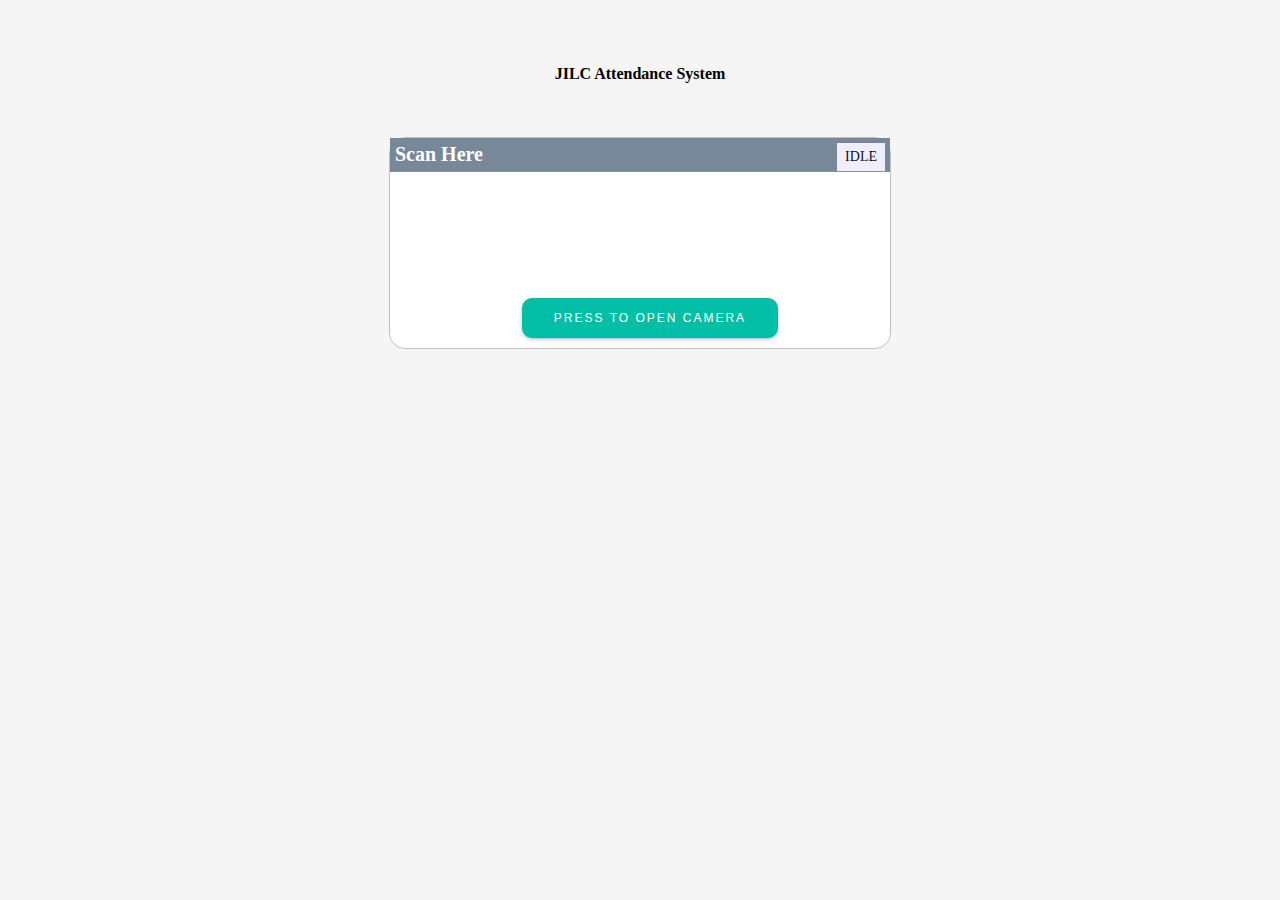
<file: index.html>
<!doctype html>
<html lang="en-US">
<head>
	<meta charset="UTF-8">
	<meta name="viewport" content="width=device-width, initial-scale=1, shrink-to-fit=no">
    <title>How to use Instascan an HTML5 QR scanner</title>
	<link rel="shortcut icon" href="https://learncodeweb.com/demo/favicon.ico">
	<link rel="stylesheet" href="https://stackpath.bootstrapcdn.com/bootstrap/4.2.1/css/bootstrap.min.css" integrity="sha384-GJzZqFGwb1QTTN6wy59ffF1BuGJpLSa9DkKMp0DgiMDm4iYMj70gZWKYbI706tWS" crossorigin="anonymous">
	<link rel="stylesheet" href="https://use.fontawesome.com/releases/v5.6.3/css/all.css" integrity="sha384-UHRtZLI+pbxtHCWp1t77Bi1L4ZtiqrqD80Kn4Z8NTSRyMA2Fd33n5dQ8lWUE00s/" crossorigin="anonymous">

	<script src="html5-qrcode.min.js"></script>
	<style>
		body {
			background-color: whitesmoke;
			margin: 10px;
		}
		.result{
			background-color: green;
			color:#fff;
			padding:20px;
		}
		.qr_title{
			background-color: lightslategray;
			color: #fff;
		}
		.row{
			display: flex;
			margin: 1em;
		}

		.col {
			display: flex;
			justify-content: center;
			margin: 0 auto;
		}

		.col_head {
			display: flex;
			justify-content: center;
			margin-top: 16px;
		}

		#reader {
			margin: 1em;
			background-color: white;
			border-radius: 16px;
		}

		.qr_opencam {
			margin-top: 16px;
			background-color: #00BFA6;
			padding: 11px 30px;
			color: #fff;
			text-transform: uppercase;
			letter-spacing: 2px;
			cursor: pointer;
			border-radius: 10px;
			border: 2px dashed #00BFA6;
			box-shadow: rgba(50, 50, 93, 0.25) 0px 2px 5px -1px, rgba(0, 0, 0, 0.3) 0px 1px 3px -1px;
			transition: .4s;
			font-size: 12px;
		}

		.qr_opencam:hover {
		transition: .4s;
		border: 2px dashed #00BFA6;
		background-color: #fff;
		color: #00BFA6;
		}

		.qr_opencam:active {
		background-color: #87dbd0;
		}
		
		.qr_startcam {
			margin-top: 16px;
			background-color: #00BFA6;
			padding: 11px 30px;
			color: #fff;
			text-transform: uppercase;
			letter-spacing: 2px;
			cursor: pointer;
			border-radius: 10px;
			border: 2px dashed #00BFA6;
			box-shadow: rgba(50, 50, 93, 0.25) 0px 2px 5px -1px, rgba(0, 0, 0, 0.3) 0px 1px 3px -1px;
			transition: .4s;
			font-size: 12px;
		}

		.qr_startcam:hover {
		transition: .4s;
		border: 2px dashed #00BFA6;
		background-color: #fff;
		color: #00BFA6;
		}

		.qr_startcam:active {
		background-color: #87dbd0;
		}

		select {
			border-radius: 13px;
			font-size: small;
			padding: 8px;
		}

		.qr_stopcam {
			background-color: red;
			color: white;
			font-weight: 500;
			border-radius: 13px;
			font-size: small;
			padding: 8px;
		}

	</style>

</head>
<body>
	<br>
	<div class="col_head">
		<h4>JILC Attendance System</h4>
	</div>
	<div class="row">
		<div class="col">
			<div style="width:500px;" id="reader"></div>
		</div>
	</div>

	<script type="text/javascript">
		function onScanSuccess(qrCodeMessage) {
			//document.getElementById('result').innerHTML = '<span class="result">'+qrCodeMessage+'</span>';
			const audio = new Audio();
			audio.src = "./success.mp3";
			audio.play();
			const url = qrCodeMessage;
            window.open(url, '_self');
		}
		
		function onScanError(errorMessage) {
		  //handle scan error
		}
		
		var html5QrcodeScanner = new Html5QrcodeScanner(
			"reader", { fps: 10, qrbox: 200 });
		html5QrcodeScanner.render(onScanSuccess, onScanError);
		
	</script>
		
</body>
</html>
</file>
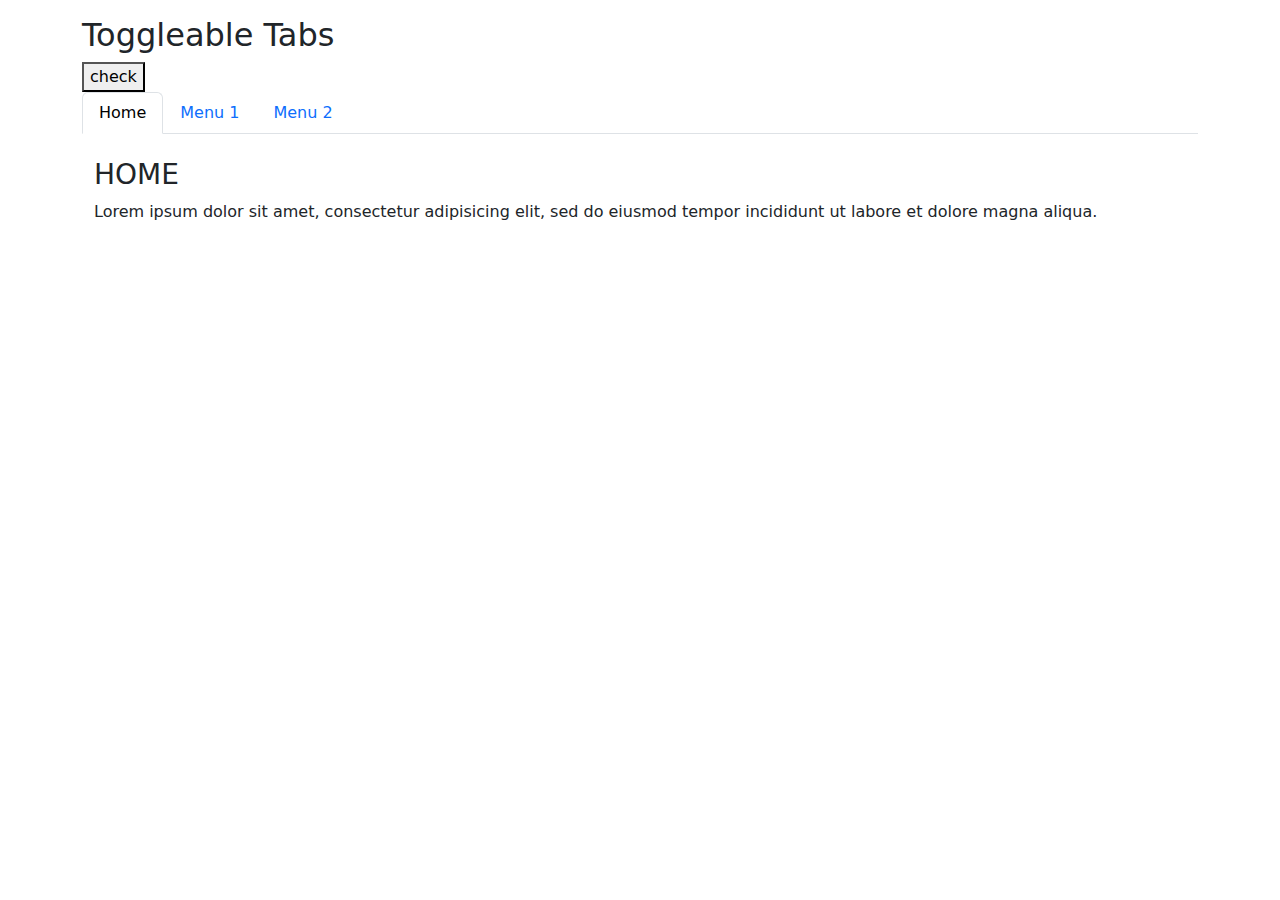
<file: attendance/tezt.html>
<!DOCTYPE html>
<html lang="en">
<head>
  <title>Bootstrap Example</title>
  <meta charset="utf-8">
  <meta name="viewport" content="width=device-width, initial-scale=1">
  <link href="https://cdn.jsdelivr.net/npm/bootstrap@5.3.1/dist/css/bootstrap.min.css" rel="stylesheet">
  <script src="https://cdn.jsdelivr.net/npm/bootstrap@5.3.1/dist/js/bootstrap.bundle.min.js"></script>
</head>
<body onload="loadThis()">

<div class="container mt-3">
  <h2>Toggleable Tabs</h2>
  <button onclick="check()">check</button>
  <br>
  <!-- Nav tabs -->
  <ul class="nav nav-tabs" role="tablist">
    <li class="nav-item nav-justified">
      <a class="nav-link active" data-bs-toggle="tab" href="#home">Home</a>
    </li>
    <li class="nav-item nav-justified">
      <a class="nav-link" data-bs-toggle="tab" href="#menu1">Menu 1</a>
    </li>
    <li class="nav-item nav-justified">
      <a class="nav-link" data-bs-toggle="tab" href="#menu2">Menu 2</a>
    </li>
  </ul>

  <!-- Tab panes -->
  <div class="tab-content">
    <div id="home" class="container tab-pane active"><br>
      <h3>HOME</h3>
      <p>Lorem ipsum dolor sit amet, consectetur adipisicing elit, sed do eiusmod tempor incididunt ut labore et dolore magna aliqua.</p>
    </div>
    <div id="menu1" class="container tab-pane fade"><br>
      <h3>Menu 1</h3>
      <p>Ut enim ad minim veniam, quis nostrud exercitation ullamco laboris nisi ut aliquip ex ea commodo consequat.</p>
    </div>
    <div id="menu2" class="container tab-pane fade"><br>
      <h3>Menu 2</h3>
      <p>Sed ut perspiciatis unde omnis iste natus error sit voluptatem accusantium doloremque laudantium, totam rem aperiam.</p>
    </div>
  </div>
</div>

<script>
  function check(){
    const divElement = document.getElementById('#home');
    const originalContent = divElement.innerHTML;

    divElement.innerHTML = `<h2>hey</h2>`;
    var c = 0;

    //if (c === 1 ) {
    //    divElement.innerHTML = originalContent;
 //   } else {
    //    divElement.innerHTML = "hello world";
    //}

  const activeTab = document.querySelector('.nav-link.active');
const activeTabId = activeTab.getAttribute('href');

    alert(`The tab with the ID ${activeTabId} is currently selected.`);
  }
</script>
</body>
</html>
</file>
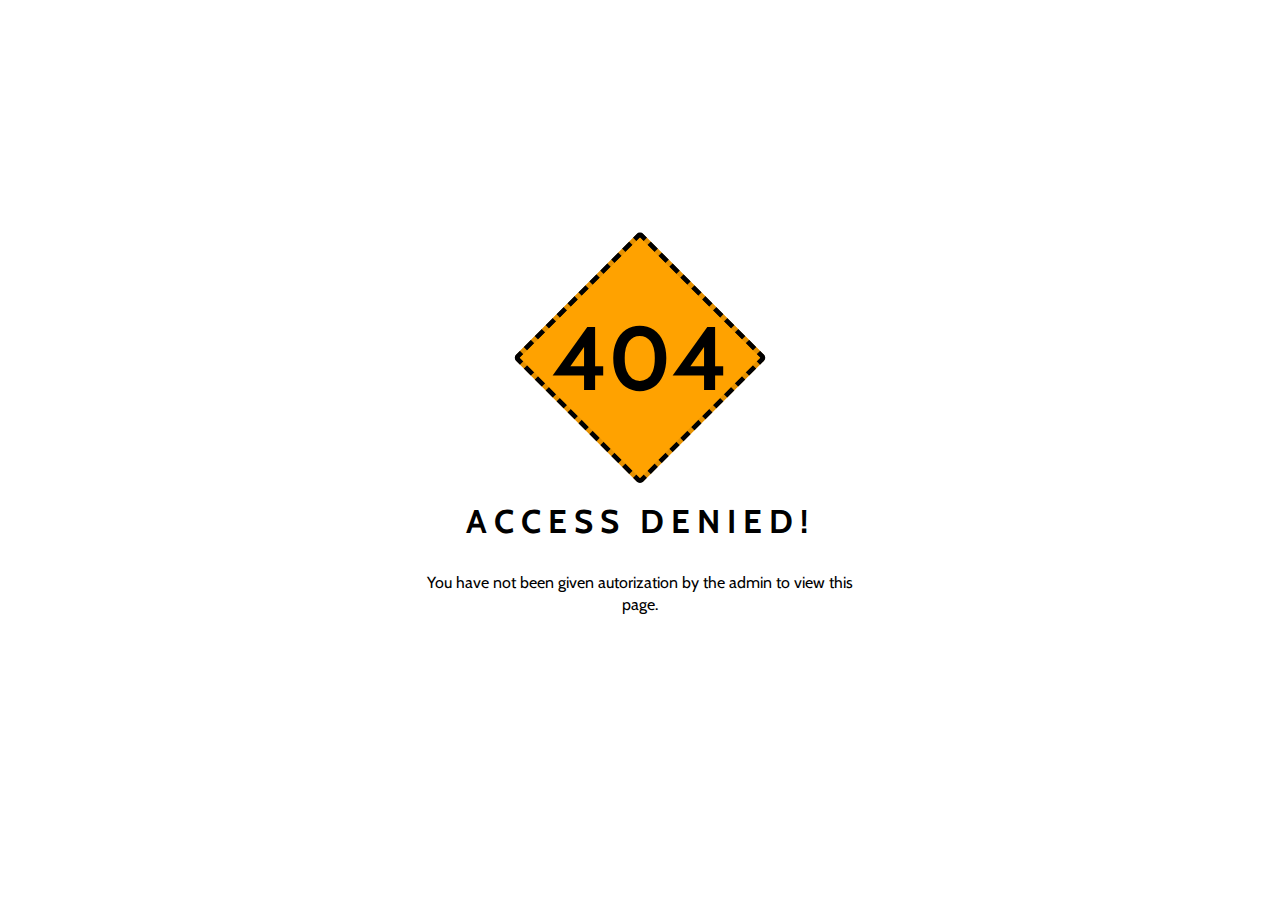
<file: qr_reader/service.html>
<!DOCTYPE html>
<html lang="en">
<head>
    <meta charset="UTF-8">
    <meta http-equiv="X-UA-Compatible" content="IE=edge">
    <meta name="viewport" content="width=device-width, initial-scale=1.0">
    
    <script defer src="https://code.jquery.com/jquery-3.7.0.js"></script>

    <style defer>

        /* inspired form gumroad website */

        b {
            font-size: larger;
            font-family: 'Gill Sans', 'Gill Sans MT', Calibri, 'Trebuchet MS', sans-serif;
        }

        .button {
            --bg: #000;
            --hover-bg: #ff90e8;
            --hover-text: #000;
            color: #fff;
            border: 1px solid var(--bg);
            border-radius: 4px;
            padding: 0.2em 1.2em;
            margin: 0.8em;
            width: 80%;
            background: var(--bg);
            transition: 0.2s;
            height: 3em;
            font-size: large;
            font-family: 'Gill Sans', 'Gill Sans MT', Calibri, 'Trebuchet MS', sans-serif;
        }
        
        .button:hover {
            color: var(--hover-text);
            transform: translate(-0.25rem,-0.25rem);
            background: var(--hover-bg);
            box-shadow: 0.25rem 0.25rem var(--bg);
        }
        
        .button:active {
            transform: translate(0);
            box-shadow: none;
        }
        
        .disbutton {
             --bg: gray;
            color: #fff;
            border: 1px solid var(--bg);
            border-radius: 4px;
            padding: 0.2em 1.2em;
            margin: 0.8em;
            width: 80%;
            background: var(--bg);
            transition: 0.2s;
            height: 3em;
            font-size: large;
            font-family: 'Gill Sans', 'Gill Sans MT', Calibri, 'Trebuchet MS', sans-serif;
        }

        .container {
            position: absolute;
            top: 40%;
            left: 56%;
            transform: translate(-50%, -50%);
            width: 80%;
        }


    </style>

    <script>
        function checkDate(){

            const permit = localStorage.getItem('permit');

            if(permit === "allowed") {
                const button1 = document.querySelector("#button1");
                const button2 = document.querySelector("#button2");
                const button3 = document.querySelector("#button3");
                
                var today = new Date();
                var day = today.getDay(); 
            
                if(day == 0) {
                    button3.disabled = true;
                    button3.textContent = "Not Available Today!";
                    $('#button3').removeClass('button').addClass('disbutton');
                } else if(day == 5) {
                    button1.disabled = true;
                    button2.disabled = true;
                    button1.textContent = "Not Available Today!";
                    button2.textContent = "Not Available Today!";
                    $('#button1').removeClass('button').addClass('disbutton');
                    $('#button2').removeClass('button').addClass('disbutton');
                }
                else {
                    button1.disabled = true;
                    button2.disabled = true;
                    button3.disabled = true;
                    button1.textContent = "Not Available Today!";
                    button2.textContent = "Not Available Today!";
                    button3.textContent = "Not Available Today!";
                    $('#button1').removeClass('button').addClass('disbutton');
                    $('#button2').removeClass('button').addClass('disbutton');
                    $('#button3').removeClass('button').addClass('disbutton');
                }
            }
            else {
                const url = "https://jilcaraga.github.io/qr_reader/error.html";
                window.open(url, '_self');
            }
        }
    
        function openUrl(serv) {
            const currentUrl = window.location.href;
            const splitString = currentUrl.split("?");
            const url = "https://jilcaraga.github.io/qr_reader/try.html?"+splitString[1]+">"+serv;
            window.open(url, '_self');
        }
     </script>

    <title>JILC Caraga System</title>
</head>
<body onload="checkDate()">

    <div class="container mb-2">
        <b>Which service??</b><p></p>
        <button class="button" id = "button1" onclick="openUrl('1st')">1st Service</button>
        <button class="button" id = "button2" onclick="openUrl('2nd')">2nd Service</button>
        <button class="button" id = "button3" onclick="openUrl('3rd')">Night of Power</button>
    </div>
   
</body>

</body>
</html>
</file>
